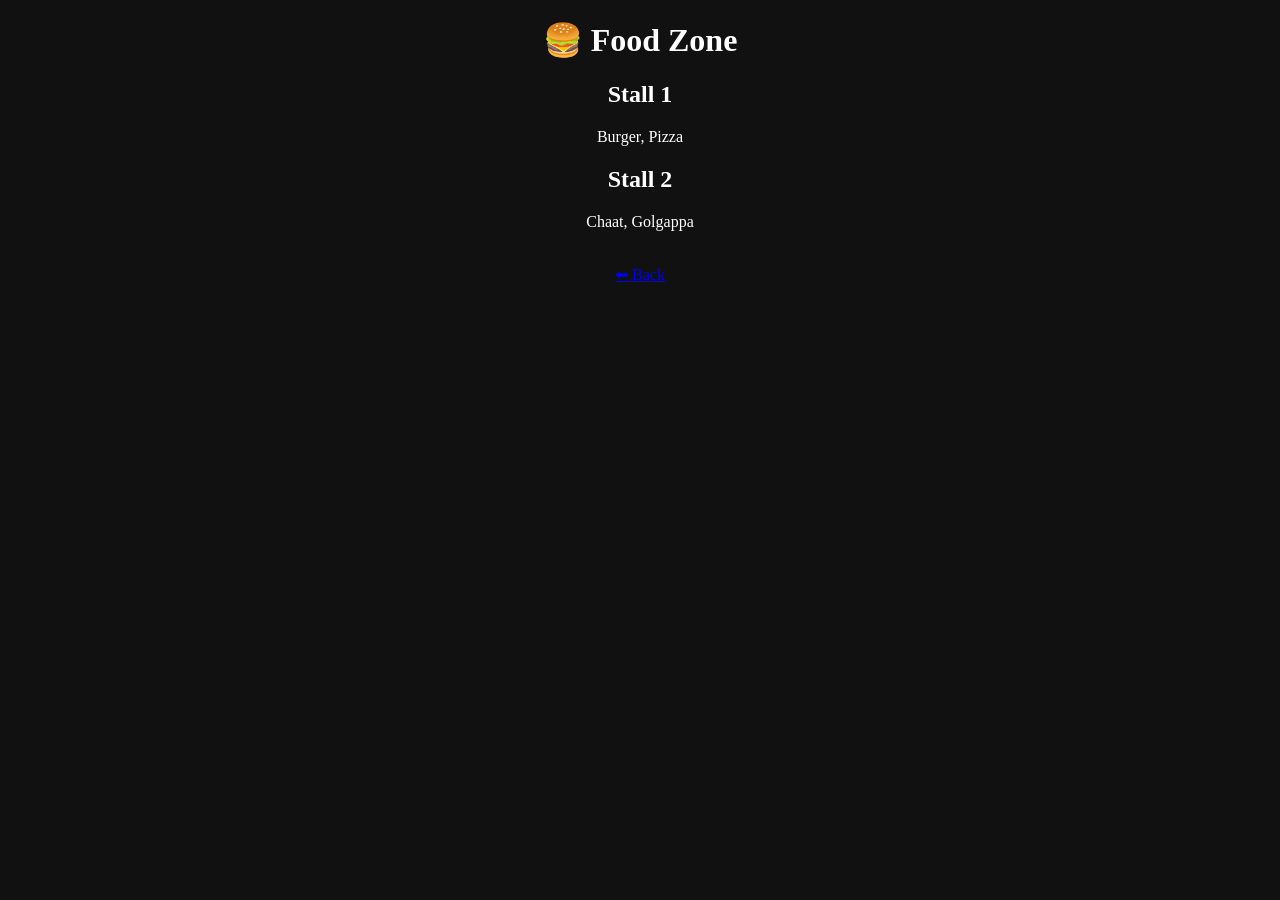
<file: food.html>
<!DOCTYPE html>
<html>
<head>
  <title>Food Zone</title>
</head>
<body style="background:#111; color:white; text-align:center;">

<h1>🍔 Food Zone</h1>

<div>
  <h2>Stall 1</h2>
  <p>Burger, Pizza</p>
</div>

<div>
  <h2>Stall 2</h2>
  <p>Chaat, Golgappa</p>
</div>

<br>
<a href="index.html">⬅ Back</a>

</body>
</html>
</file>
